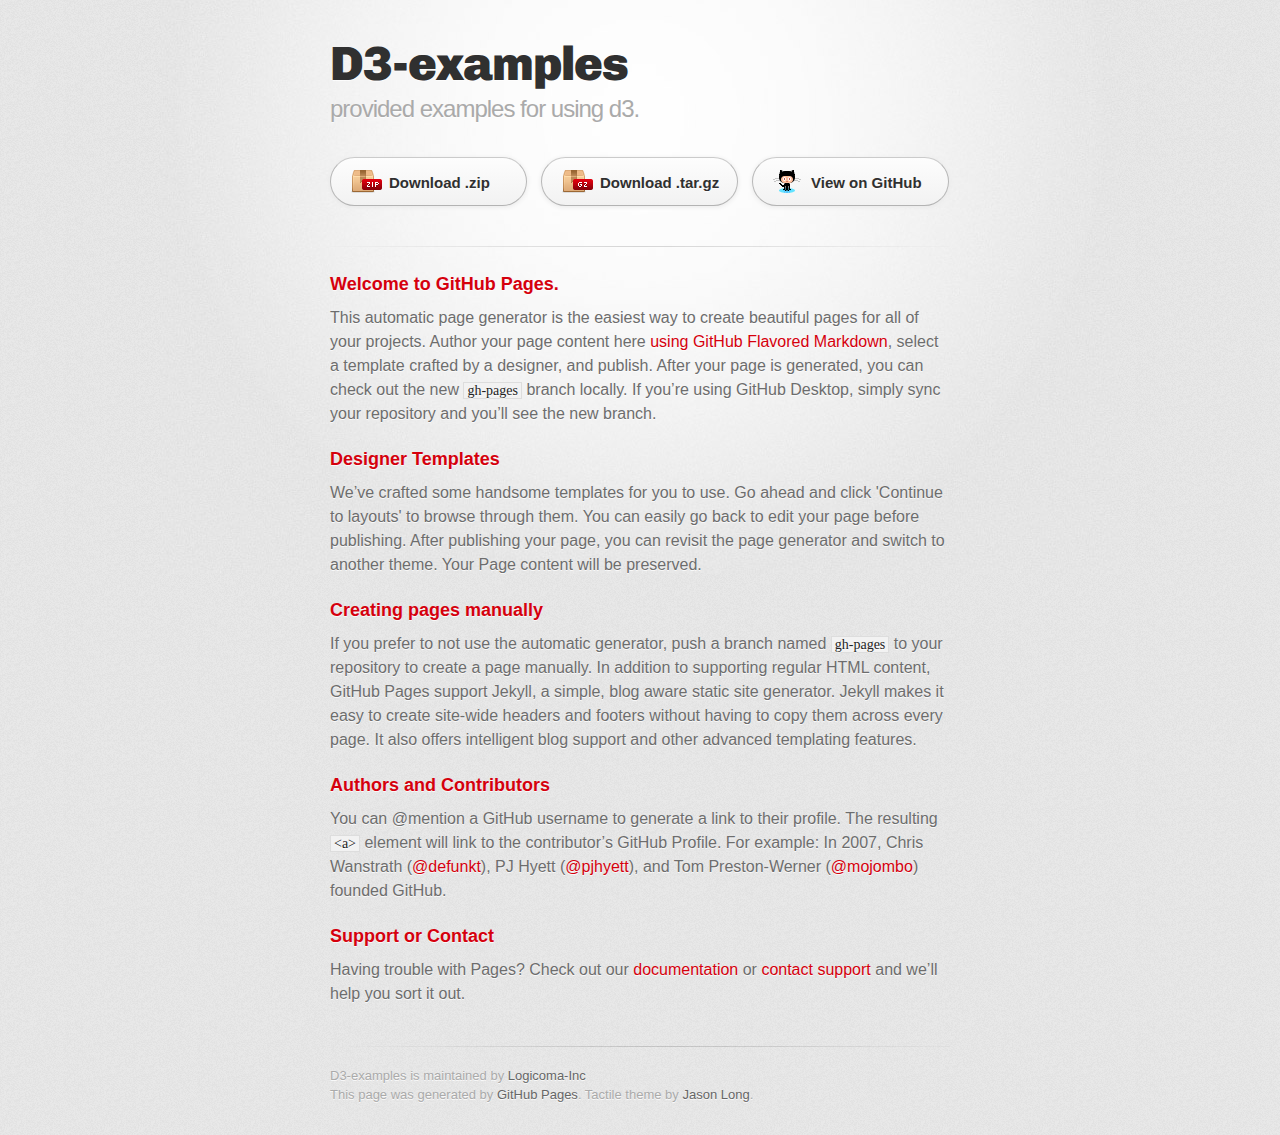
<file: index.html>
<!DOCTYPE html>
<html>
  <head>
    <meta charset='utf-8'>
    <meta http-equiv="X-UA-Compatible" content="chrome=1">
    <link href='https://fonts.googleapis.com/css?family=Chivo:900' rel='stylesheet' type='text/css'>
    <link rel="stylesheet" type="text/css" href="stylesheets/stylesheet.css" media="screen">
    <link rel="stylesheet" type="text/css" href="stylesheets/github-dark.css" media="screen">
    <link rel="stylesheet" type="text/css" href="stylesheets/print.css" media="print">
    <!--[if lt IE 9]>
    <script src="//html5shiv.googlecode.com/svn/trunk/html5.js"></script>
    <![endif]-->
    <title>D3-examples by Logicoma-Inc</title>
  </head>

  <body>
    <div id="container">
      <div class="inner">

        <header>
          <h1>D3-examples</h1>
          <h2>provided examples for using d3.</h2>
        </header>

        <section id="downloads" class="clearfix">
          <a href="https://github.com/Logicoma-Inc/d3-examples/zipball/master" id="download-zip" class="button"><span>Download .zip</span></a>
          <a href="https://github.com/Logicoma-Inc/d3-examples/tarball/master" id="download-tar-gz" class="button"><span>Download .tar.gz</span></a>
          <a href="https://github.com/Logicoma-Inc/d3-examples" id="view-on-github" class="button"><span>View on GitHub</span></a>
        </section>

        <hr>

        <section id="main_content">
          <h3>
<a id="welcome-to-github-pages" class="anchor" href="#welcome-to-github-pages" aria-hidden="true"><span aria-hidden="true" class="octicon octicon-link"></span></a>Welcome to GitHub Pages.</h3>

<p>This automatic page generator is the easiest way to create beautiful pages for all of your projects. Author your page content here <a href="https://guides.github.com/features/mastering-markdown/">using GitHub Flavored Markdown</a>, select a template crafted by a designer, and publish. After your page is generated, you can check out the new <code>gh-pages</code> branch locally. If you’re using GitHub Desktop, simply sync your repository and you’ll see the new branch.</p>

<h3>
<a id="designer-templates" class="anchor" href="#designer-templates" aria-hidden="true"><span aria-hidden="true" class="octicon octicon-link"></span></a>Designer Templates</h3>

<p>We’ve crafted some handsome templates for you to use. Go ahead and click 'Continue to layouts' to browse through them. You can easily go back to edit your page before publishing. After publishing your page, you can revisit the page generator and switch to another theme. Your Page content will be preserved.</p>

<h3>
<a id="creating-pages-manually" class="anchor" href="#creating-pages-manually" aria-hidden="true"><span aria-hidden="true" class="octicon octicon-link"></span></a>Creating pages manually</h3>

<p>If you prefer to not use the automatic generator, push a branch named <code>gh-pages</code> to your repository to create a page manually. In addition to supporting regular HTML content, GitHub Pages support Jekyll, a simple, blog aware static site generator. Jekyll makes it easy to create site-wide headers and footers without having to copy them across every page. It also offers intelligent blog support and other advanced templating features.</p>

<h3>
<a id="authors-and-contributors" class="anchor" href="#authors-and-contributors" aria-hidden="true"><span aria-hidden="true" class="octicon octicon-link"></span></a>Authors and Contributors</h3>

<p>You can @mention a GitHub username to generate a link to their profile. The resulting <code>&lt;a&gt;</code> element will link to the contributor’s GitHub Profile. For example: In 2007, Chris Wanstrath (<a href="https://github.com/defunkt" class="user-mention">@defunkt</a>), PJ Hyett (<a href="https://github.com/pjhyett" class="user-mention">@pjhyett</a>), and Tom Preston-Werner (<a href="https://github.com/mojombo" class="user-mention">@mojombo</a>) founded GitHub.</p>

<h3>
<a id="support-or-contact" class="anchor" href="#support-or-contact" aria-hidden="true"><span aria-hidden="true" class="octicon octicon-link"></span></a>Support or Contact</h3>

<p>Having trouble with Pages? Check out our <a href="https://help.github.com/pages">documentation</a> or <a href="https://github.com/contact">contact support</a> and we’ll help you sort it out.</p>
        </section>

        <footer>
          D3-examples is maintained by <a href="https://github.com/Logicoma-Inc">Logicoma-Inc</a><br>
          This page was generated by <a href="https://pages.github.com">GitHub Pages</a>. Tactile theme by <a href="https://twitter.com/jasonlong">Jason Long</a>.
        </footer>

        
      </div>
    </div>
  </body>
</html>
</file>
<file: stylesheets/github-dark.css>
/*
The MIT License (MIT)

Copyright (c) 2016 GitHub, Inc.

Permission is hereby granted, free of charge, to any person obtaining a copy
of this software and associated documentation files (the "Software"), to deal
in the Software without restriction, including without limitation the rights
to use, copy, modify, merge, publish, distribute, sublicense, and/or sell
copies of the Software, and to permit persons to whom the Software is
furnished to do so, subject to the following conditions:

The above copyright notice and this permission notice shall be included in all
copies or substantial portions of the Software.

THE SOFTWARE IS PROVIDED "AS IS", WITHOUT WARRANTY OF ANY KIND, EXPRESS OR
IMPLIED, INCLUDING BUT NOT LIMITED TO THE WARRANTIES OF MERCHANTABILITY,
FITNESS FOR A PARTICULAR PURPOSE AND NONINFRINGEMENT. IN NO EVENT SHALL THE
AUTHORS OR COPYRIGHT HOLDERS BE LIABLE FOR ANY CLAIM, DAMAGES OR OTHER
LIABILITY, WHETHER IN AN ACTION OF CONTRACT, TORT OR OTHERWISE, ARISING FROM,
OUT OF OR IN CONNECTION WITH THE SOFTWARE OR THE USE OR OTHER DEALINGS IN THE
SOFTWARE.

*/

.pl-c /* comment */ {
  color: #969896;
}

.pl-c1 /* constant, variable.other.constant, support, meta.property-name, support.constant, support.variable, meta.module-reference, markup.raw, meta.diff.header */,
.pl-s .pl-v /* string variable */ {
  color: #0099cd;
}

.pl-e /* entity */,
.pl-en /* entity.name */ {
  color: #9774cb;
}

.pl-smi /* variable.parameter.function, storage.modifier.package, storage.modifier.import, storage.type.java, variable.other */,
.pl-s .pl-s1 /* string source */ {
  color: #ddd;
}

.pl-ent /* entity.name.tag */ {
  color: #7bcc72;
}

.pl-k /* keyword, storage, storage.type */ {
  color: #cc2372;
}

.pl-s /* string */,
.pl-pds /* punctuation.definition.string, string.regexp.character-class */,
.pl-s .pl-pse .pl-s1 /* string punctuation.section.embedded source */,
.pl-sr /* string.regexp */,
.pl-sr .pl-cce /* string.regexp constant.character.escape */,
.pl-sr .pl-sre /* string.regexp source.ruby.embedded */,
.pl-sr .pl-sra /* string.regexp string.regexp.arbitrary-repitition */ {
  color: #3c66e2;
}

.pl-v /* variable */ {
  color: #fb8764;
}

.pl-id /* invalid.deprecated */ {
  color: #e63525;
}

.pl-ii /* invalid.illegal */ {
  color: #f8f8f8;
  background-color: #e63525;
}

.pl-sr .pl-cce /* string.regexp constant.character.escape */ {
  font-weight: bold;
  color: #7bcc72;
}

.pl-ml /* markup.list */ {
  color: #c26b2b;
}

.pl-mh /* markup.heading */,
.pl-mh .pl-en /* markup.heading entity.name */,
.pl-ms /* meta.separator */ {
  font-weight: bold;
  color: #264ec5;
}

.pl-mq /* markup.quote */ {
  color: #00acac;
}

.pl-mi /* markup.italic */ {
  font-style: italic;
  color: #ddd;
}

.pl-mb /* markup.bold */ {
  font-weight: bold;
  color: #ddd;
}

.pl-md /* markup.deleted, meta.diff.header.from-file */ {
  color: #bd2c00;
  background-color: #ffecec;
}

.pl-mi1 /* markup.inserted, meta.diff.header.to-file */ {
  color: #55a532;
  background-color: #eaffea;
}

.pl-mdr /* meta.diff.range */ {
  font-weight: bold;
  color: #9774cb;
}

.pl-mo /* meta.output */ {
  color: #264ec5;
}
</file>
<file: stylesheets/print.css>
html, body, div, span, applet, object, iframe,
h1, h2, h3, h4, h5, h6, p, blockquote, pre,
a, abbr, acronym, address, big, cite, code,
del, dfn, em, img, ins, kbd, q, s, samp,
small, strike, strong, sub, sup, tt, var,
b, u, i, center,
dl, dt, dd, ol, ul, li,
fieldset, form, label, legend,
table, caption, tbody, tfoot, thead, tr, th, td,
article, aside, canvas, details, embed,
figure, figcaption, footer, header, hgroup,
menu, nav, output, ruby, section, summary,
time, mark, audio, video {
  padding: 0;
  margin: 0;
  font: inherit;
  font-size: 100%;
  vertical-align: baseline;
  border: 0;
}
/* HTML5 display-role reset for older browsers */
article, aside, details, figcaption, figure,
footer, header, hgroup, menu, nav, section {
  display: block;
}
body {
  line-height: 1;
}
ol, ul {
  list-style: none;
}
blockquote, q {
  quotes: none;
}
blockquote:before, blockquote:after,
q:before, q:after {
  content: '';
  content: none;
}
table {
  border-spacing: 0;
  border-collapse: collapse;
}
body {
  font-family: 'Helvetica Neue', Helvetica, Arial, serif;
  font-size: 13px;
  line-height: 1.5;
  color: #000;
}

a {
  font-weight: bold;
  color: #d5000d;
}

header {
  padding-top: 35px;
  padding-bottom: 10px;
}

header h1 {
  font-size: 48px;
  font-weight: bold;
  line-height: 1.2;
  color: #303030;
  letter-spacing: -1px;
}

header h2 {
  font-size: 24px;
  font-weight: normal;
  line-height: 1.3;
  color: #aaa;
  letter-spacing: -1px;
}
#downloads {
  display: none;
}
#main_content {
  padding-top: 20px;
}

code, pre {
  margin-bottom: 30px;
  font-family: Monaco, "Bitstream Vera Sans Mono", "Lucida Console", Terminal;
  font-size: 12px;
  color: #222;
}

code {
  padding: 0 3px;
}

pre {
  padding: 20px;
  overflow: auto;
  border: solid 1px #ddd;
}
pre code {
  padding: 0;
}

ul, ol, dl {
  margin-bottom: 20px;
}


/* COMMON STYLES */

table {
  width: 100%;
  border: 1px solid #ebebeb;
}

th {
  font-weight: 500;
}

td {
  font-weight: 300;
  text-align: center;
  border: 1px solid #ebebeb;
}

form {
  padding: 20px;
  background: #f2f2f2;

}


/* GENERAL ELEMENT TYPE STYLES */

h1 {
  font-size: 2.8em;
}

h2 {
  margin-bottom: 8px;
  font-size: 22px;
  font-weight: bold;
  color: #303030;
}

h3 {
  margin-bottom: 8px;
  font-size: 18px;
  font-weight: bold;
  color: #d5000d;
}

h4 {
  font-size: 16px;
  font-weight: bold;
  color: #303030;
}

h5 {
  font-size: 1em;
  color: #303030;
}

h6 {
  font-size: .8em;
  color: #303030;
}

p {
  margin-bottom: 20px;
  font-weight: 300;
}

a {
  text-decoration: none;
}

p a {
  font-weight: 400;
}

blockquote {
  padding: 0 0 0 30px;
  margin-bottom: 20px;
  font-size: 1.6em;
  border-left: 10px solid #e9e9e9;
}

ul li {
  list-style-position: inside;
  list-style: disc;
  padding-left: 20px;
}

ol li {
  list-style-position: inside;
  list-style: decimal;
  padding-left: 3px;
}

dl dd {
  font-style: italic;
  font-weight: 100;
}

footer {
  padding-top: 20px;
  padding-bottom: 30px;
  margin-top: 40px;
  font-size: 13px;
  color: #aaa;
}

footer a {
  color: #666;
}

/* MISC */
.clearfix:after {
  display: block;
  height: 0;
  clear: both;
  visibility: hidden;
  content: '.';
}

.clearfix {display: inline-block;}
* html .clearfix {height: 1%;}
.clearfix {display: block;}
</file>
<file: stylesheets/stylesheet.css>
/* http://meyerweb.com/eric/tools/css/reset/
   v2.0 | 20110126
   License: none (public domain)
*/
html, body, div, span, applet, object, iframe,
h1, h2, h3, h4, h5, h6, p, blockquote, pre,
a, abbr, acronym, address, big, cite, code,
del, dfn, em, img, ins, kbd, q, s, samp,
small, strike, strong, sub, sup, tt, var,
b, u, i, center,
dl, dt, dd, ol, ul, li,
fieldset, form, label, legend,
table, caption, tbody, tfoot, thead, tr, th, td,
article, aside, canvas, details, embed,
figure, figcaption, footer, header, hgroup,
menu, nav, output, ruby, section, summary,
time, mark, audio, video {
	padding: 0;
	margin: 0;
	font: inherit;
	font-size: 100%;
	vertical-align: baseline;
	border: 0;
}
/* HTML5 display-role reset for older browsers */
article, aside, details, figcaption, figure,
footer, header, hgroup, menu, nav, section {
	display: block;
}
body {
	line-height: 1;
}
ol, ul {
	list-style: none;
}
blockquote, q {
	quotes: none;
}
blockquote:before, blockquote:after,
q:before, q:after {
	content: '';
	content: none;
}
table {
	border-spacing: 0;
	border-collapse: collapse;
}

/* LAYOUT STYLES */
body {
  font-family: 'Helvetica Neue', Helvetica, Arial, serif;
  font-size: 1em;
  line-height: 1.5;
  color: #6d6d6d;
  text-shadow: 0 1px 0 rgba(255, 255, 255, 0.8);
  background: #e7e7e7 url(../images/body-bg.png) 0 0 repeat;
}

a {
  color: #d5000d;
}
a:hover {
  color: #c5000c;
}

header {
  padding-top: 35px;
  padding-bottom: 25px;
}

header h1 {
  font-family: 'Chivo', 'Helvetica Neue', Helvetica, Arial, serif;
  font-size: 48px; font-weight: 900;
  line-height: 1.2;
  color: #303030;
  letter-spacing: -1px;
}

header h2 {
  font-size: 24px;
  font-weight: normal;
  line-height: 1.3;
  color: #aaa;
  letter-spacing: -1px;
}

#container {
  min-height: 595px;
  background: transparent url(../images/highlight-bg.jpg) 50% 0 no-repeat;
}

.inner {
  width: 620px;
  margin: 0 auto;
}

#container .inner img {
  max-width: 100%;
}

#downloads {
  margin-bottom: 40px;
}

a.button {
  display: block;
  float: left;
  width: 179px;
  padding: 12px 8px 12px 8px;
  margin-right: 14px;
  font-size: 15px;
  font-weight: bold;
  line-height: 25px;
  color: #303030;
  background: #fdfdfd; /* Old browsers */
  background: -moz-linear-gradient(top,  #fdfdfd 0%, #f2f2f2 100%); /* FF3.6+ */
  background: -webkit-gradient(linear, left top, left bottom, color-stop(0%,#fdfdfd), color-stop(100%,#f2f2f2)); /* Chrome,Safari4+ */
  background: -webkit-linear-gradient(top,  #fdfdfd 0%,#f2f2f2 100%); /* Chrome10+,Safari5.1+ */
  background: -o-linear-gradient(top,  #fdfdfd 0%,#f2f2f2 100%); /* Opera 11.10+ */
  background: -ms-linear-gradient(top,  #fdfdfd 0%,#f2f2f2 100%); /* IE10+ */
  background: linear-gradient(top,  #fdfdfd 0%,#f2f2f2 100%); /* W3C */
  filter: progid:DXImageTransform.Microsoft.gradient( startColorstr='#fdfdfd', endColorstr='#f2f2f2',GradientType=0 ); /* IE6-9 */
  border-top: solid 1px #cbcbcb;
  border-right: solid 1px #b7b7b7;
  border-bottom: solid 1px #b3b3b3;
  border-left: solid 1px #b7b7b7;
  border-radius: 30px;
  -webkit-box-shadow: 10px 10px 5px #888;
  -moz-box-shadow: 10px 10px 5px #888;
  box-shadow: 0px 1px 5px #e8e8e8;
  -moz-border-radius: 30px;
  -webkit-border-radius: 30px;
}
a.button:hover {
  background: #fafafa; /* Old browsers */
  background: -moz-linear-gradient(top,  #fdfdfd 0%, #f6f6f6 100%); /* FF3.6+ */
  background: -webkit-gradient(linear, left top, left bottom, color-stop(0%,#fdfdfd), color-stop(100%,#f6f6f6)); /* Chrome,Safari4+ */
  background: -webkit-linear-gradient(top,  #fdfdfd 0%,#f6f6f6 100%); /* Chrome10+,Safari5.1+ */
  background: -o-linear-gradient(top,  #fdfdfd 0%,#f6f6f6 100%); /* Opera 11.10+ */
  background: -ms-linear-gradient(top,  #fdfdfd 0%,#f6f6f6 100%); /* IE10+ */
  background: linear-gradient(top,  #fdfdfd 0%,#f6f6f6, 100%); /* W3C */
  filter: progid:DXImageTransform.Microsoft.gradient( startColorstr='#fdfdfd', endColorstr='#f6f6f6',GradientType=0 ); /* IE6-9 */
  border-top: solid 1px #b7b7b7;
  border-right: solid 1px #b3b3b3;
  border-bottom: solid 1px #b3b3b3;
  border-left: solid 1px #b3b3b3;
}

a.button span {
  display: block;
  height: 23px;
  padding-left: 50px;
}

#download-zip span {
  background: transparent url(../images/zip-icon.png) 12px 50% no-repeat;
}
#download-tar-gz span {
  background: transparent url(../images/tar-gz-icon.png) 12px 50% no-repeat;
}
#view-on-github span {
  background: transparent url(../images/octocat-icon.png) 12px 50% no-repeat;
}
#view-on-github {
  margin-right: 0;
}

code, pre {
  margin-bottom: 30px;
  font-family: Monaco, "Bitstream Vera Sans Mono", "Lucida Console", Terminal;
  font-size: 14px;
  color: #222;
}

code {
  padding: 0 3px;
  background-color: #f2f2f2;
  border: solid 1px #ddd;
}

pre {
  padding: 20px;
  overflow: auto;
  color: #f2f2f2;
  text-shadow: none;
  background: #303030;
}
pre code {
  padding: 0;
  color: #f2f2f2;
  background-color: #303030;
  border: none;
}

ul, ol, dl {
  margin-bottom: 20px;
}


/* COMMON STYLES */

hr {
  height: 1px;
  padding-bottom: 1em;
  margin-top: 1em;
  line-height: 1px;
  background: transparent url('../images/hr.png') 50% 0 no-repeat;
  border: none;
}

strong {
  font-weight: bold;
}

em {
  font-style: italic;
}

table {
  width: 100%;
  border: 1px solid #ebebeb;
}

th {
  font-weight: 500;
}

td {
  font-weight: 300;
  text-align: center;
  border: 1px solid #ebebeb;
}

form {
  padding: 20px;
  background: #f2f2f2;

}


/* GENERAL ELEMENT TYPE STYLES */

h1 {
  font-size: 32px;
}

h2 {
  margin-bottom: 8px;
  font-size: 22px;
  font-weight: bold;
  color: #303030;
}

h3 {
  margin-bottom: 8px;
  font-size: 18px;
  font-weight: bold;
  color: #d5000d;
}

h4 {
  font-size: 16px;
  font-weight: bold;
  color: #303030;
}

h5 {
  font-size: 1em;
  color: #303030;
}

h6 {
  font-size: .8em;
  color: #303030;
}

p {
  margin-bottom: 20px;
  font-weight: 300;
}

a {
  text-decoration: none;
}

p a {
  font-weight: 400;
}

blockquote {
  padding: 0 0 0 30px;
  margin-bottom: 20px;
  font-size: 1.6em;
  border-left: 10px solid #e9e9e9;
}

ul li {
  list-style-position: inside;
  list-style: disc;
  padding-left: 20px;
}

ol li {
  list-style-position: inside;
  list-style: decimal;
  padding-left: 3px;
}

dl dt {
  color: #303030;
}

footer {
  padding-top: 20px;
  padding-bottom: 30px;
  margin-top: 40px;
  font-size: 13px;
  color: #aaa;
  background: transparent url('../images/hr.png') 0 0 no-repeat;
}

footer a {
  color: #666;
}
footer a:hover {
  color: #444;
}

/* MISC */
.clearfix:after {
  display: block;
  height: 0;
  clear: both;
  visibility: hidden;
  content: '.';
}

.clearfix {display: inline-block;}
* html .clearfix {height: 1%;}
.clearfix {display: block;}

/* #Media Queries
================================================== */

/* Smaller than standard 960 (devices and browsers) */
@media only screen and (max-width: 959px) { }

/* Tablet Portrait size to standard 960 (devices and browsers) */
@media only screen and (min-width: 768px) and (max-width: 959px) { }

/* All Mobile Sizes (devices and browser) */
@media only screen and (max-width: 767px) {
  header {
    padding-top: 10px;
    padding-bottom: 10px;
  }
  #downloads {
    margin-bottom: 25px;
  }
  #download-zip, #download-tar-gz {
    display: none;
  }
  .inner {
    width: 94%;
    margin: 0 auto;
  }
}

/* Mobile Landscape Size to Tablet Portrait (devices and browsers) */
@media only screen and (min-width: 480px) and (max-width: 767px) { }

/* Mobile Portrait Size to Mobile Landscape Size (devices and browsers) */
@media only screen and (max-width: 479px) { }
</file>
